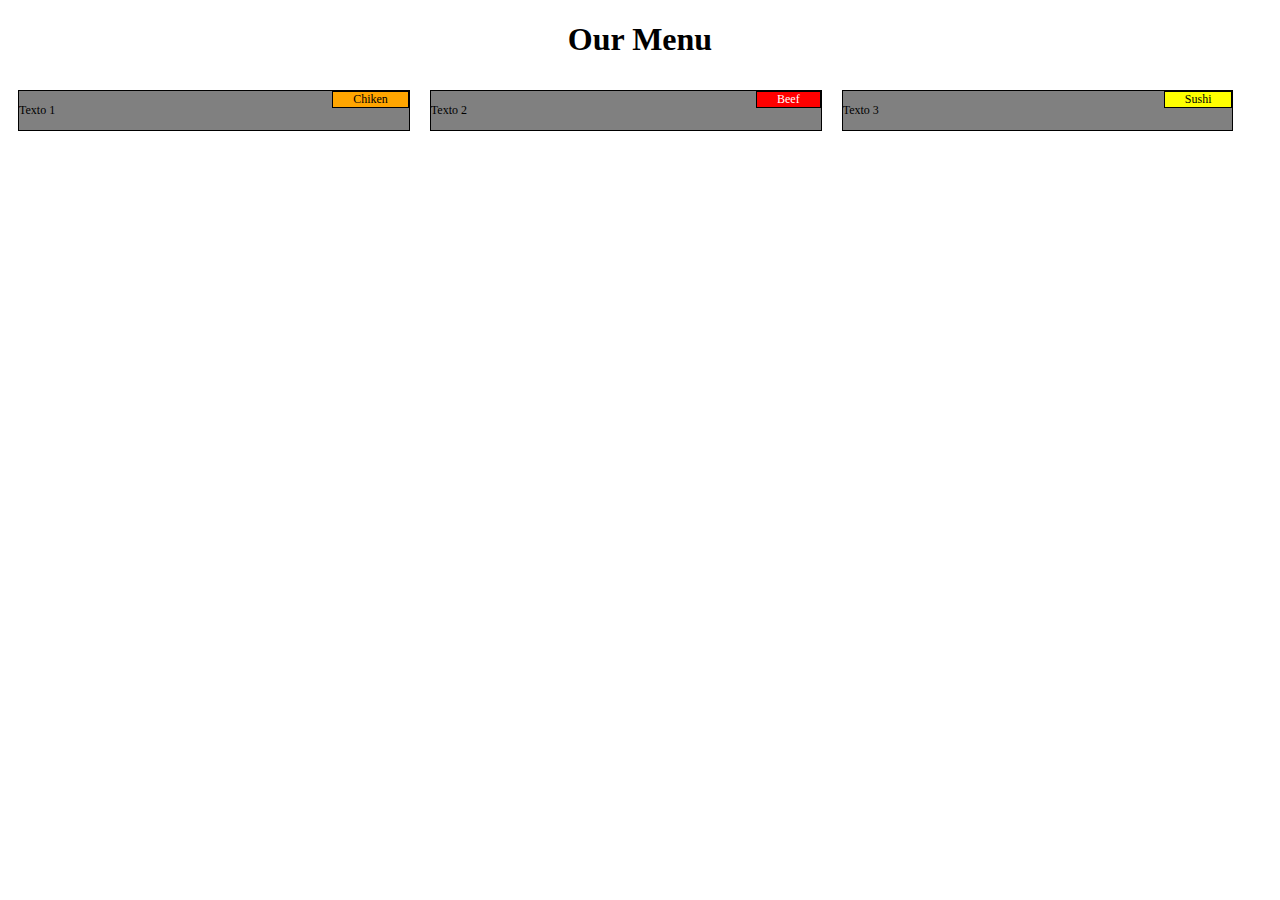
<file: module2-solution/index.html>
<!DOCTYPE html>
<html>
<head>
<title>Solution for Module 2</title>
<link rel="stylesheet" type="text/css" href="css/archivo.css">
</head>
<body>
	
	<h1>Our Menu</h1>
	
	<div class="row">	
		
		<div class="cajas col-escritorio-1 col-tablet-1 col-movil-1">
			<div class="Chiken">Chiken</div>			
			<p>Texto 1</p>
		</div>

		<div class="cajas col-escritorio-1 col-tablet-1 col-movil-1">
			<div class="Beef">Beef</div>			
			<p>Texto 2</p>
		</div>
		
		<div class="cajas col-escritorio-1 col-tablet-1 col-movil-1 col-tablet-2">
			<div class="Sushi">Sushi</div>			
			<p>Texto 3</p>
		</div>		
		
  </div>	
	
	
</body>
</html>
</file>
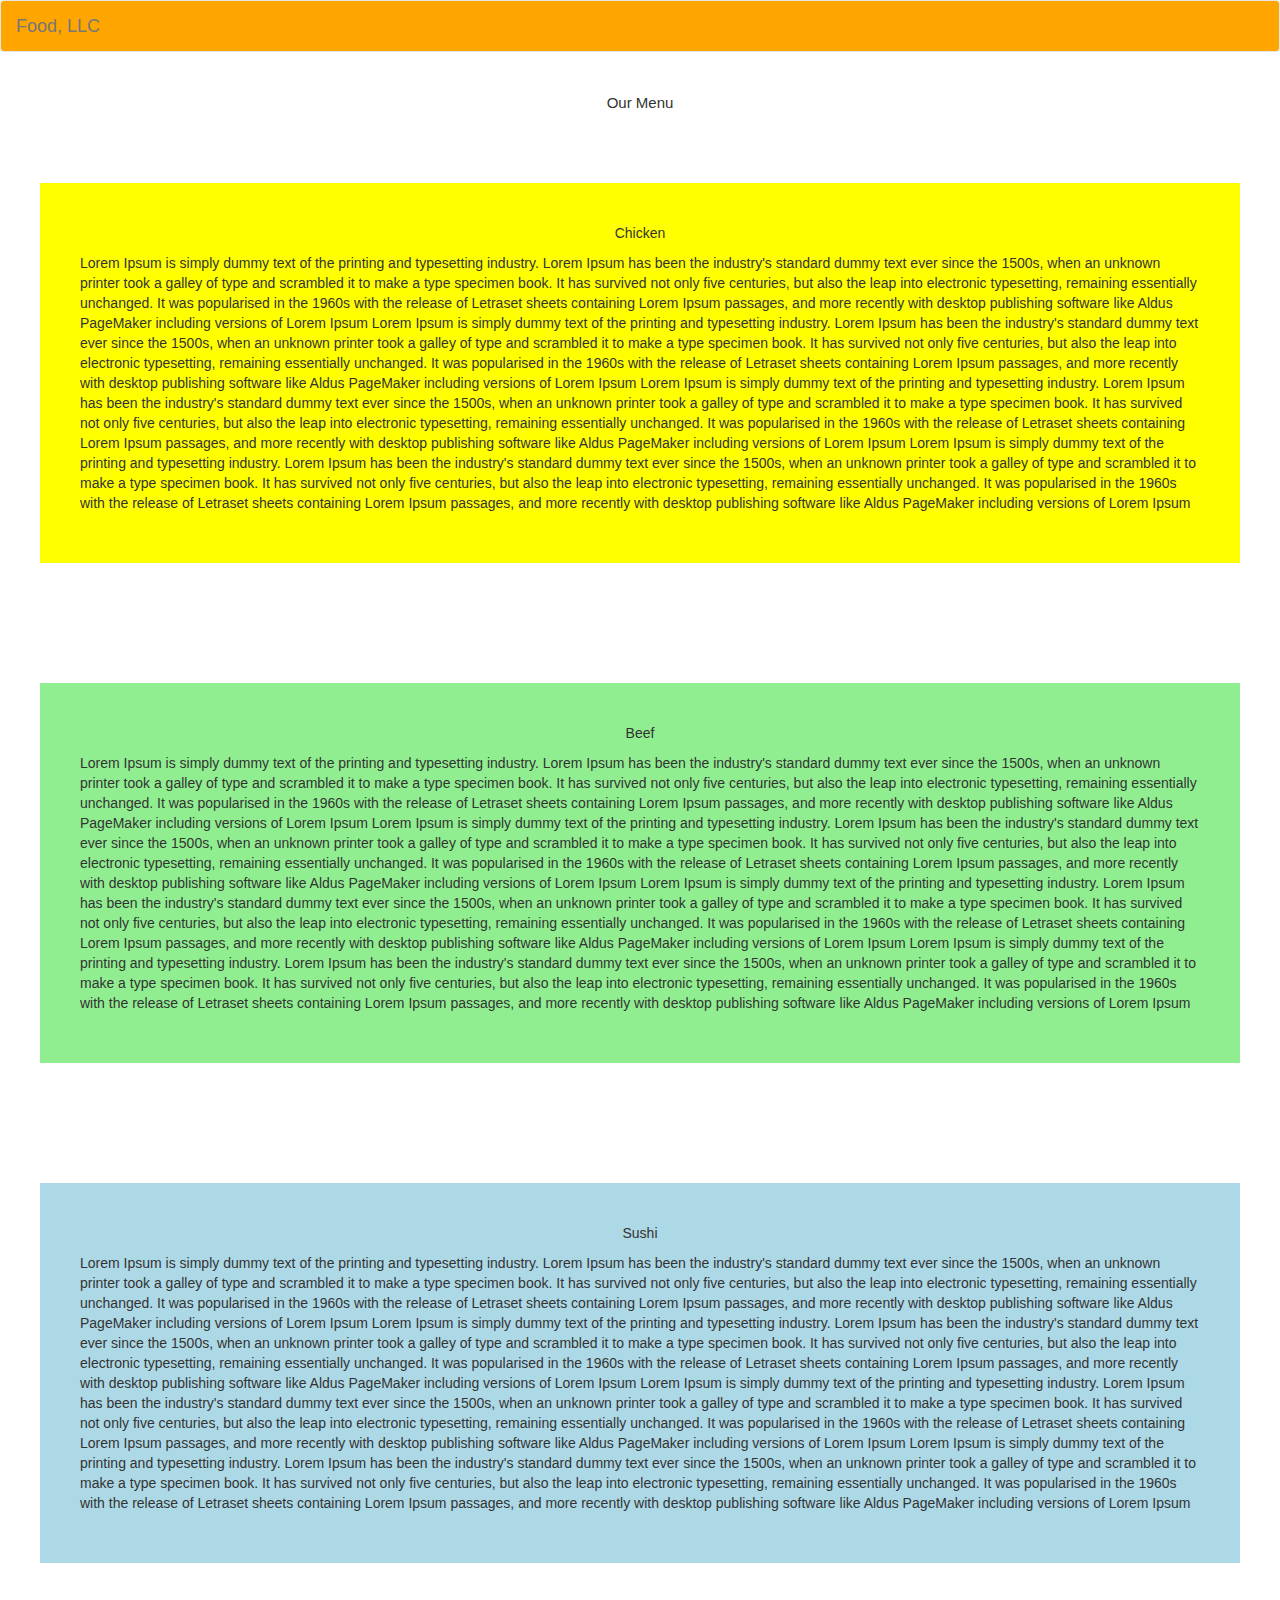
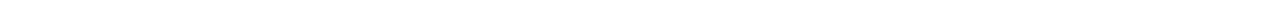
<file: module3-solution/index.html>
<!DOCTYPE html>
<html>
<head>
<title>Solution for Module 3</title>
<link rel="stylesheet" type="text/css" href="css/archivo.css">
<link rel="stylesheet" href="css/bootstrap.min.css">
</head>
<body>
	
	<script src="js/bootstrap.js"></script>
  <script src="js/bootstrap.min.js"></script>
  <script src="js/jquery-3.5.1.min.js"></script>
  <script src="https://ajax.googleapis.com/ajax/libs/jquery/1.12.4/jquery.min.js"></script>

<script src="https://code.jquery.com/jquery-3.2.1.slim.min.js" integrity="sha384-KJ3o2DKtIkvYIK3UENzmM7KCkRr/rE9/Qpg6aAZGJwFDMVNA/GpGFF93hXpG5KkN" crossorigin="anonymous"></script>
<script src="https://cdnjs.cloudflare.com/ajax/libs/popper.js/1.12.9/umd/popper.min.js" integrity="sha384-ApNbgh9B+Y1QKtv3Rn7W3mgPxhU9K/ScQsAP7hUibX39j7fakFPskvXusvfa0b4Q" crossorigin="anonymous"></script>
<script src="https://maxcdn.bootstrapcdn.com/bootstrap/4.0.0/js/bootstrap.min.js" integrity="sha384-JZR6Spejh4U02d8jOt6vLEHfe/JQGiRRSQQxSfFWpi1MquVdAyjUar5+76PVCmYl" crossorigin="anonymous"></script>  
  
<!--   

  <header id="cabecera">

 	
  	<nav id="header-nav" class="navbar navbar-default">
  		<div class="container">
  			<div class=navbar-header">
  				<p>Food, LLC</p>
  			</div>	
  		</div>
  		
  		<button type="button" class="navbar-toggle collapsed" data-toggle="collapse" data-target="#collapsable-nav" aria-expanded="false">
  			<span class="sr-only">Toggle navigation</span>
  			<span class="icon-bar"></span>  	
  			<span class="icon-bar"></span>  		
  			<span class="icon-bar"></span>  		  			  					
  	  </button>		
  	  
  	  <div id="collapsable-nav" class="collapse navbar-collapse">
  	  	<ul id="nav-list" class="nav navbar-nav navbar-right">
  	  		<li>Chicken</li>  	  	
  	  		<li>Beef</li>  	   
  	  		<li>Sushi</li>  	   	  			  				
  	    </ul>
  	  </div>  
  		
    </nav>




  </header>  	
  
-->


<nav id="header-nav" class="navbar navbar-default">
  <div class="container-fluid">
    <!-- Brand and toggle get grouped for better mobile display -->
    <div class="navbar-header">
      <button type="button" class="navbar-toggle collapsed" data-toggle="collapse" data-target="#bs-example-navbar-collapse-1" aria-expanded="false">
        <span class="sr-only">Toggle navigation</span>
        <span class="icon-bar"></span>
        <span class="icon-bar"></span>
        <span class="icon-bar"></span>
      </button>
      <a class="navbar-brand" href="#">Food, LLC</a>
    </div>

    <!-- Collect the nav links, forms, and other content for toggling -->
    <div class="collapse navbar-collapse" id="bs-example-navbar-collapse-1">
      <ul class="nav navbar-nav navbar-right">
        <li id="li_chicken"><a href="#Chicken">Chicken</a></li>  
        <li id="li_beef"><a href="#Beef">Beef</a></li>   
        <li id="li_sushi"><a href="#Sushi">Sushi</a></li>                  
      </ul>
    </div><!-- /.navbar-collapse -->
  </div><!-- /.container-fluid -->
</nav>

<BR>

  <p id="titulo-menu" class="text-center">
  	Our Menu
  </p>
  
<BR>
  
<div class="marco_chicken">  
	<p id="Chicken" class="capitulo">Chicken</p>
  <p>
  	Lorem Ipsum is simply dummy text of the printing and typesetting industry. Lorem Ipsum has been the industry's standard dummy text ever since the 1500s, when an unknown printer took a galley of type and scrambled it to make a type specimen book. It has survived not only five centuries, but also the leap into electronic typesetting, remaining essentially unchanged. It was popularised in the 1960s with the release of Letraset sheets containing Lorem Ipsum passages, and more recently with desktop publishing software like Aldus PageMaker including versions of Lorem Ipsum
  	Lorem Ipsum is simply dummy text of the printing and typesetting industry. Lorem Ipsum has been the industry's standard dummy text ever since the 1500s, when an unknown printer took a galley of type and scrambled it to make a type specimen book. It has survived not only five centuries, but also the leap into electronic typesetting, remaining essentially unchanged. It was popularised in the 1960s with the release of Letraset sheets containing Lorem Ipsum passages, and more recently with desktop publishing software like Aldus PageMaker including versions of Lorem Ipsum
  	Lorem Ipsum is simply dummy text of the printing and typesetting industry. Lorem Ipsum has been the industry's standard dummy text ever since the 1500s, when an unknown printer took a galley of type and scrambled it to make a type specimen book. It has survived not only five centuries, but also the leap into electronic typesetting, remaining essentially unchanged. It was popularised in the 1960s with the release of Letraset sheets containing Lorem Ipsum passages, and more recently with desktop publishing software like Aldus PageMaker including versions of Lorem Ipsum
  	Lorem Ipsum is simply dummy text of the printing and typesetting industry. Lorem Ipsum has been the industry's standard dummy text ever since the 1500s, when an unknown printer took a galley of type and scrambled it to make a type specimen book. It has survived not only five centuries, but also the leap into electronic typesetting, remaining essentially unchanged. It was popularised in the 1960s with the release of Letraset sheets containing Lorem Ipsum passages, and more recently with desktop publishing software like Aldus PageMaker including versions of Lorem Ipsum
 </p>
</div>

<BR>
<BR>

<div class="marco_beef">  
	<p id="Beef" class="capitulo">Beef</p>
  <p>
  	Lorem Ipsum is simply dummy text of the printing and typesetting industry. Lorem Ipsum has been the industry's standard dummy text ever since the 1500s, when an unknown printer took a galley of type and scrambled it to make a type specimen book. It has survived not only five centuries, but also the leap into electronic typesetting, remaining essentially unchanged. It was popularised in the 1960s with the release of Letraset sheets containing Lorem Ipsum passages, and more recently with desktop publishing software like Aldus PageMaker including versions of Lorem Ipsum
  	Lorem Ipsum is simply dummy text of the printing and typesetting industry. Lorem Ipsum has been the industry's standard dummy text ever since the 1500s, when an unknown printer took a galley of type and scrambled it to make a type specimen book. It has survived not only five centuries, but also the leap into electronic typesetting, remaining essentially unchanged. It was popularised in the 1960s with the release of Letraset sheets containing Lorem Ipsum passages, and more recently with desktop publishing software like Aldus PageMaker including versions of Lorem Ipsum
  	Lorem Ipsum is simply dummy text of the printing and typesetting industry. Lorem Ipsum has been the industry's standard dummy text ever since the 1500s, when an unknown printer took a galley of type and scrambled it to make a type specimen book. It has survived not only five centuries, but also the leap into electronic typesetting, remaining essentially unchanged. It was popularised in the 1960s with the release of Letraset sheets containing Lorem Ipsum passages, and more recently with desktop publishing software like Aldus PageMaker including versions of Lorem Ipsum
  	Lorem Ipsum is simply dummy text of the printing and typesetting industry. Lorem Ipsum has been the industry's standard dummy text ever since the 1500s, when an unknown printer took a galley of type and scrambled it to make a type specimen book. It has survived not only five centuries, but also the leap into electronic typesetting, remaining essentially unchanged. It was popularised in the 1960s with the release of Letraset sheets containing Lorem Ipsum passages, and more recently with desktop publishing software like Aldus PageMaker including versions of Lorem Ipsum
 </p>
</div>
  
<BR>
<BR>

<div class="marco_sushi">  
	<p id="Sushi" class="capitulo">Sushi</p>
  <p>
  	Lorem Ipsum is simply dummy text of the printing and typesetting industry. Lorem Ipsum has been the industry's standard dummy text ever since the 1500s, when an unknown printer took a galley of type and scrambled it to make a type specimen book. It has survived not only five centuries, but also the leap into electronic typesetting, remaining essentially unchanged. It was popularised in the 1960s with the release of Letraset sheets containing Lorem Ipsum passages, and more recently with desktop publishing software like Aldus PageMaker including versions of Lorem Ipsum
  	Lorem Ipsum is simply dummy text of the printing and typesetting industry. Lorem Ipsum has been the industry's standard dummy text ever since the 1500s, when an unknown printer took a galley of type and scrambled it to make a type specimen book. It has survived not only five centuries, but also the leap into electronic typesetting, remaining essentially unchanged. It was popularised in the 1960s with the release of Letraset sheets containing Lorem Ipsum passages, and more recently with desktop publishing software like Aldus PageMaker including versions of Lorem Ipsum
  	Lorem Ipsum is simply dummy text of the printing and typesetting industry. Lorem Ipsum has been the industry's standard dummy text ever since the 1500s, when an unknown printer took a galley of type and scrambled it to make a type specimen book. It has survived not only five centuries, but also the leap into electronic typesetting, remaining essentially unchanged. It was popularised in the 1960s with the release of Letraset sheets containing Lorem Ipsum passages, and more recently with desktop publishing software like Aldus PageMaker including versions of Lorem Ipsum
  	Lorem Ipsum is simply dummy text of the printing and typesetting industry. Lorem Ipsum has been the industry's standard dummy text ever since the 1500s, when an unknown printer took a galley of type and scrambled it to make a type specimen book. It has survived not only five centuries, but also the leap into electronic typesetting, remaining essentially unchanged. It was popularised in the 1960s with the release of Letraset sheets containing Lorem Ipsum passages, and more recently with desktop publishing software like Aldus PageMaker including versions of Lorem Ipsum
 </p>
</div>

          	
</body>
</html>
</file>
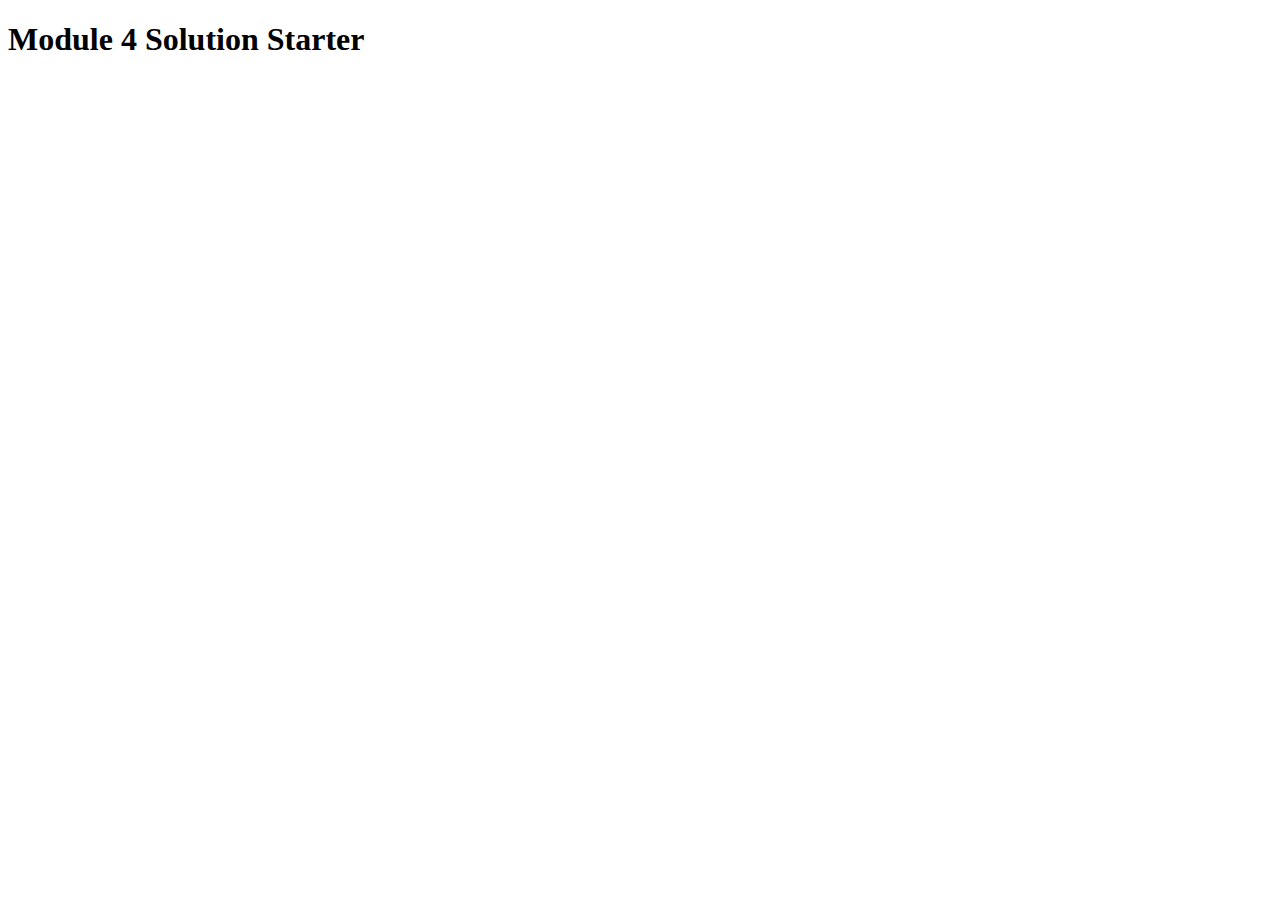
<file: module4-solution/index.html>
<!DOCTYPE html>
<html>
<head>
  <meta charset="utf-8">
  <title>Module 4 Solution Starter</title>
  <script src="js/SpeakHello.js"></script>
  <script src="js/SpeakGoodBye.js"></script>
  <script src="js/script.js"></script>
</head>
<body>
  <h1>Module 4 Solution Starter</h1>
</body>
</html>
</file>
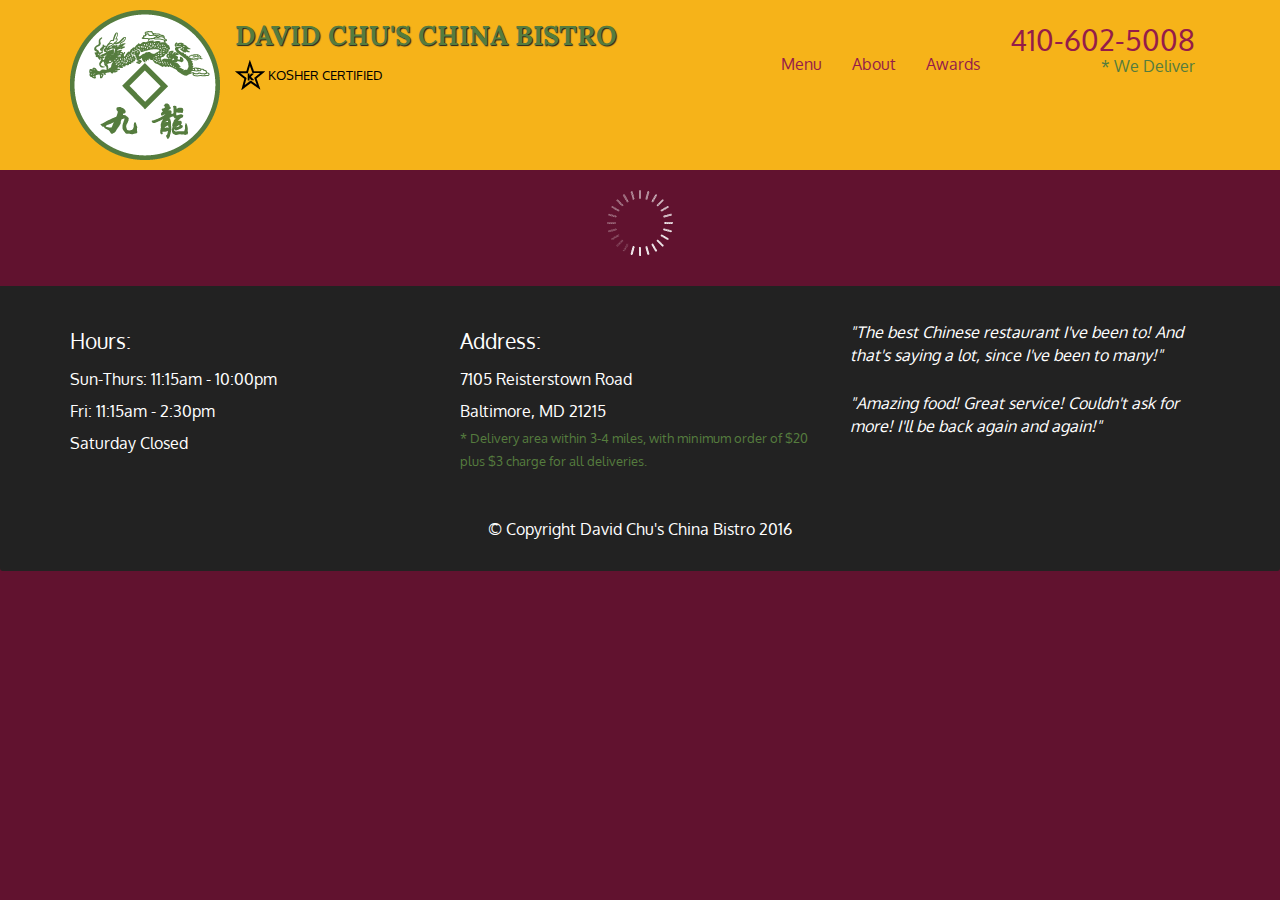
<file: module5-solution/index.html>
<!doctype html>
<html lang="en">
  <head>
    <meta charset="utf-8">
    <meta http-equiv="X-UA-Compatible" content="IE=edge">
    <meta name="viewport" content="width=device-width, initial-scale=1">
    <title>David Chu's China Bistro</title>
    <link rel="stylesheet" href="css/bootstrap.min.css">
    <link rel="stylesheet" href="css/styles.css">
    <link href='https://fonts.googleapis.com/css?family=Oxygen:400,300,700' rel='stylesheet' type='text/css'>
    <link href='https://fonts.googleapis.com/css?family=Lora' rel='stylesheet' type='text/css'>
  </head>
<body>
  <header>
    <nav id="header-nav" class="navbar navbar-default">
      <div class="container">
        <div class="navbar-header">
          <a href="index.html" class="pull-left visible-md visible-lg">
            <div id="logo-img" alt="Logo image"></div>
          </a>

          <div class="navbar-brand">
            <a href="index.html"><h1>David Chu's China Bistro</h1></a>
            <p>
              <img src="images/star-k-logo.png" alt="Kosher certification">
              <span>Kosher Certified</span>
            </p>
          </div>

          <button id="navbarToggle" type="button" class="navbar-toggle collapsed" data-toggle="collapse" data-target="#collapsable-nav" aria-expanded="false">
            <span class="sr-only">Toggle navigation</span>
            <span class="icon-bar"></span>
            <span class="icon-bar"></span>
            <span class="icon-bar"></span>
          </button>
        </div>
        
        <div id="collapsable-nav" class="collapse navbar-collapse">
           <ul id="nav-list" class="nav navbar-nav navbar-right">
            <li id="navHomeButton" class="visible-xs active">
              <a href="index.html">
                <span class="glyphicon glyphicon-home"></span> Home</a>
            </li>
            <li id="navMenuButton">
              <a href="#" onclick="$dc.loadMenuCategories();">
                <span class="glyphicon glyphicon-cutlery"></span><br class="hidden-xs"> Menu</a>
            </li>
            <li>
              <a href="#">
                <span class="glyphicon glyphicon-info-sign"></span><br class="hidden-xs"> About</a>
            </li>
            <li>
              <a href="#">
                <span class="glyphicon glyphicon-certificate"></span><br class="hidden-xs"> Awards</a>
            </li>
            <li id="phone" class="hidden-xs">
              <a href="tel:410-602-5008">
                <span>410-602-5008</span></a><div>* We Deliver</div>
            </li>
          </ul><!-- #nav-list -->
        </div><!-- .collapse .navbar-collapse -->
      </div><!-- .container -->
    </nav><!-- #header-nav -->
  </header>

  <div id="call-btn" class="visible-xs">
    <a class="btn" href="tel:410-602-5008">
    <span class="glyphicon glyphicon-earphone"></span>
    410-602-5008
    </a>
  </div>
  <div id="xs-deliver" class="text-center visible-xs">* We Deliver</div>

  <div id="main-content" class="container"></div>

  <footer class="panel-footer">
    <div class="container">
      <div class="row">
        <section id="hours" class="col-sm-4">
          <span>Hours:</span><br>
          Sun-Thurs: 11:15am - 10:00pm<br>
          Fri: 11:15am - 2:30pm<br>
          Saturday Closed
          <hr class="visible-xs">
        </section>
        <section id="address" class="col-sm-4">
          <span>Address:</span><br>
          7105 Reisterstown Road<br>
          Baltimore, MD 21215
          <p>* Delivery area within 3-4 miles, with minimum order of $20 plus $3 charge for all deliveries.</p>
          <hr class="visible-xs">
        </section>
        <section id="testimonials" class="col-sm-4">
          <p>"The best Chinese restaurant I've been to! And that's saying a lot, since I've been to many!"</p>
          <p>"Amazing food! Great service! Couldn't ask for more! I'll be back again and again!"</p>
        </section>
      </div>
      <div class="text-center">&copy; Copyright David Chu's China Bistro 2016</div>
    </div>
  </footer>

  <!-- jQuery (Bootstrap JS plugins depend on it) -->
  <script src="js/jquery-2.1.4.min.js"></script>
  <script src="js/bootstrap.min.js"></script>
  <script src="js/ajax-utils.js"></script>
  <script src="js/script.js"></script>
</body>
</html>
</file>
<file: module2-solution/css/archivo.css>
* {
	box-sizing: border-box;
/*
	margin: 0;
  padding: 0;
*/
}

h1 {
	text-align: center; 
}  

.row {
	width: 100%;
}

@media (min-width: 992px) {
	.col-escritorio-1 {
			float: left;
			width: 31%;
	} 
}

@media (min-width: 768px) and (max-width: 991px) {
	.col-tablet-1 {
			float: left;
			width: 46%;
	} 
	.col-tablet-2 {
			float: left;
			width: 94%;
	} 	
}

@media (max-width: 767px) {
	.col-movil-1 {
			float: left;
			width: 95%;
	} 
}

.cajas {
	       background-color: grey;
	       border: 1px solid black;
	       margin: 10px;
	       font-size: 12px;
	       box-sizing: border-box;
}

.Chiken
{
	       background-color: orange;
	       border: 1px solid black;
	       float: right;
	       padding-left: 20px;
	       padding-right: 20px;	       
}

.Beef
{
	       background-color: red;
	       border: 1px solid black;
	       color: white;
	       float: right;
	       padding-left: 20px;
	       padding-right: 20px;	       
}

.Sushi
{
	       background-color: yellow;
	       border: 1px solid black;
	       float: right;
	       padding-left: 20px;
	       padding-right: 20px;
}
</file>
<file: module3-solution/css/archivo.css>
#cabecera {
	       background-color: orange;
}

#header-nav {
	       background-color: orange;
}

#header-nav p {
	       font-size: 20px;
	       margin: 10px;
}

#titulo-menu {
		       font-size: 15px;
}

.capitulo {
	text-align: center;
}

.marco_chicken {
  background-color: yellow;	
  padding: 40px;
  margin: 40px;
}

.marco_beef {
  background-color: lightgreen;	
  padding: 40px;
  margin: 40px;
}

.marco_sushi {
  background-color: lightblue;	
  padding: 40px;
  margin: 40px;
}
  


@media (min-width: 768px)  {
	#li_chicken {
     display : none;
	} 	
	#li_beef {
     display : none;
	} 
	#li_sushi {
     display : none;
	} 	
	
}
</file>
<file: module5-solution/css/styles.css>
body {
  font-size: 16px;
  color: #fff;
  background-color: #61122f;
  font-family: 'Oxygen', sans-serif;
}

/** HEADER **/
#header-nav {
  background-color: #f6b319;
  border-radius: 0;
  border: 0;
}

#logo-img {
  background: url('../images/restaurant-logo_large.png') no-repeat;
  width: 150px;
  height: 150px;
  margin: 10px 15px 10px 0;
}

.navbar-brand {
  padding-top: 25px;
}
.navbar-brand h1 { /* Restaurant name */
  font-family: 'Lora', serif;
  color: #557c3e;
  font-size: 1.5em;
  text-transform: uppercase;
  font-weight: bold;
  text-shadow: 1px 1px 1px #222;
  margin-top: 0;
  margin-bottom: 0;
  line-height: .75;
}
.navbar-brand a:hover, .navbar-brand a:focus {
  text-decoration: none;
}
.navbar-brand p { /* Kosher cert */
  color: #000;
  text-transform: uppercase;
  font-size: .7em;
  margin-top: 15px;
}
.navbar-brand p span { /* Star-K */
  vertical-align: middle;
}

#nav-list {
  margin-top: 10px;
}
#nav-list a {
  color: #951C49;
  text-align: center;
}
#nav-list a:hover {
  background: #E7E7E7;
}
#nav-list a span {
  font-size: 1.8em;
}

#phone {
  margin-top: 5px;
}
#phone a { /* Phone number */
  text-align: right;
  padding-bottom: 0;
}
#phone div { /* We Deliver */
  color: #557c3e;
  text-align: right;
  padding-right: 15px;
}

.navbar-header button.navbar-toggle, .navbar-header .icon-bar {
  border: 1px solid #61122f;
}
.navbar-header button.navbar-toggle {
  clear: both;
  margin-top: -30px;
}
/* END HEADER */

/* FOOTER */
.panel-footer {
  margin-top: 30px;
  padding-top: 35px;
  padding-bottom: 30px;
  background-color: #222;
  border-top: 0;
}
.panel-footer div.row {
  margin-bottom: 35px;
}
#hours, #address {
  line-height: 2;
}
#hours > span, #address > span {
  font-size: 1.3em;
}
#address p {
  color: #557c3e;
  font-size: .8em;
  line-height: 1.8;
}
#testimonials {
  font-style: italic;
}
#testimonials p:nth-child(2) {
  margin-top: 25px;
}
/* END FOOTER */



/* HOME PAGE */
.container .jumbotron {
  box-shadow: 0 0 50px #3F0C1F;
  border: 2px solid #3F0C1F;
}

#menu-tile, #specials-tile, #map-tile {
  height: 250px;
  width: 100%;
  margin-bottom: 15px;
  position: relative;
  border: 2px solid #3F0C1F;
  overflow: hidden;
}
#menu-tile:hover, #specials-tile:hover, #map-tile:hover {
  box-shadow: 0 1px 5px 1px #cccccc;
}
#menu-tile {
  background: url('../images/menu-tile.jpg') no-repeat;
  background-position: center;
}
#specials-tile {
  background: url('../images/specials-tile.jpg') no-repeat;
  background-position: center;
}
#menu-tile span, #specials-tile span, #map-tile span {
  position: absolute;
  bottom: 0;
  right: 0;
  width: 100%;
  text-align: center;
  font-size: 1.6em;
  text-transform: uppercase;
  background-color: #000;
  color: #fff;
  opacity: .8;
}
/* END HOME PAGE */

/* MENU CATEGORIES PAGE */
.category-tile { 
  position: relative;
  border: 2px solid #3F0C1F;
  overflow: hidden;
  width: 200px;
  height: 200px;
  margin: 0 auto 15px;
}
.category-tile span {
  position: absolute;
  bottom: 0;
  right: 0;
  width: 100%;
  text-align: center;
  font-size: 1.2em;
  text-transform: uppercase;
  background-color: #000;
  color: #fff;
  opacity: .8;
}
.category-tile:hover {
  box-shadow: 0 1px 5px 1px #cccccc;
}

#menu-categories-title + div {
  margin-bottom: 50px;
}
/* END MENU CATEGORIES PAGE */

/* SINGLE CATEGORY PAGE */
.menu-item-tile {
  margin-bottom: 25px;
}
.menu-item-tile hr {
  width: 80%;
}
.menu-item-tile .menu-item-price {
  font-size: 1.1em;
  text-align: right;
  margin-top: -15px;
  margin-right: -15px;
}
.menu-item-tile .menu-item-price span {
  font-size: .6em;
}
.menu-item-photo {
  position: relative;
  border: 2px solid #3F0C1F; 
  overflow: hidden;
  padding: 0;
  margin-right: -15px;
  margin-left: auto;
  margin-bottom: 20px;
  max-width: 250px;
}
.menu-item-photo div {
  position: absolute;
  bottom: 0;
  right: 0;
  width: 80px;
  background-color: #557c3e;
  text-align: center;
}
.menu-item-description {
  padding-right: 30px;
}
h3.menu-item-title {
  margin: 0 0 10px;
}
.menu-item-details {
  font-size: .9em;
  font-style: italic;
}
/* END SINGLE CATEGORY PAGE */


/********** Large devices only **********/
@media (min-width: 1200px) {
  .container .jumbotron {
    background: url('../images/jumbotron_1200.jpg') no-repeat;
    height: 675px;
  }
}

/********** Medium devices only **********/
@media (min-width: 992px) and (max-width: 1199px) {
  /* Header */
  #logo-img {
    background: url('../images/restaurant-logo_medium.png') no-repeat;
    width: 100px;
    height: 100px;
    margin: 5px 5px 5px 0;
  }
  /* End Header */

  /* Home Page */
  .container .jumbotron {
    background: url('../images/jumbotron_992.jpg') no-repeat;
    height: 558px;
  }
  /* End Home Page */
}

/********** Small devices only **********/
@media (min-width: 768px) and (max-width: 991px) {
  /* Home Page */
  .container .jumbotron {
    background: url('../images/jumbotron_768.jpg') no-repeat;
    height: 432px;
  }
  /* End Home Page */
}

/********** Extra small devices only **********/
@media (max-width: 767px) {
  /* Header */
  .navbar-brand {
    padding-top: 10px;
    height: 80px;
  }
  .navbar-brand h1 { /* Restaurant name */
    padding-top: 10px;
    font-size: 5vw; /* 1vw = 1% of viewport width */
  }
  .navbar-brand p { /* Kosher cert */
    font-size: .6em;
    margin-top: 12px;
  }
  .navbar-brand p img { /* Star-K */
    height: 20px;
  }

  #collapsable-nav a { /* Collapsed nav menu text */
    font-size: 1.2em;
  }
  #collapsable-nav a span { /* Collapsed nav menu glyph */
    font-size: 1em;
    margin-right: 5px;
  }

  #call-btn > a {
    font-size: 1.5em;
    display: block;
    margin: 0 20px;
    padding: 10px;
    border: 2px solid #fff;
    background-color: #f6b319;
    color: #951c49;
  }
  #xs-deliver {
    margin-top: 5px;
    font-size: .7em;
    letter-spacing: .1em;
    text-transform: uppercase;
  }
  /* End Header */

  /* Footer */
  .panel-footer section {
    margin-bottom: 30px;
    text-align: center;
  }
  .panel-footer section:nth-child(3) {
    margin-bottom: 0; /* margin already exists on the whole row */
  }
  .panel-footer section hr {
    width: 50%;
  }
  /* End Footer */

  /* Home Page */
  .container .jumbotron {
    margin-top: 30px;
    padding: 0;
  }
  #menu-tile, #specials-tile {
    width: 360px;
    margin: 0 auto 15px;
  }

  .menu-item-photo {
    margin-right: auto;
  }
  .menu-item-tile .menu-item-price {
    text-align: center;
  }
  .menu-item-description {
    text-align: center;;
  }
}


/********** Super extra small devices Only :-) (e.g., iPhone 4) **********/
@media (max-width: 479px) {
  /* Header */
  .navbar-brand h1 { /* Restaurant name */
    padding-top: 5px;
    font-size: 6vw;
  }
  /* End Header */
  
  /* Home page */
  #menu-tile, #specials-tile {
    width: 280px;
    margin: 0 auto 15px;
  }

  .col-xxs-12 {
    position: relative;
    min-height: 1px;
    padding-right: 15px;
    padding-left: 15px;
    float: left;
    width: 100%;
  }
}
</file>
